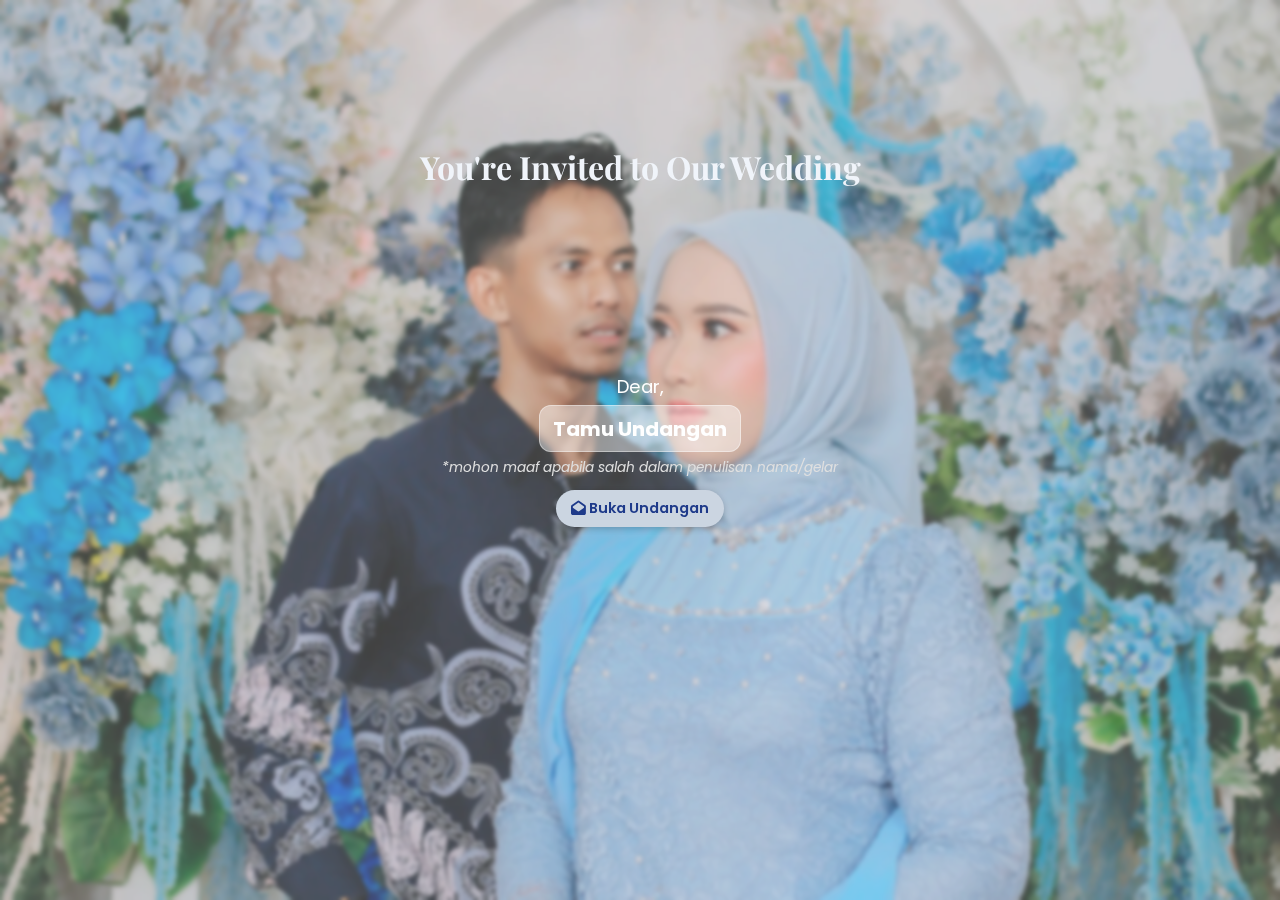
<file: index.html>
<!DOCTYPE html>
<html lang="id">
<head>
<!-- Open Graph -->
<meta property="og:type" content="website" />
<meta property="og:title" content="The Wedding of Anggi & Ikhsan" />
<meta property="og:description" content="Sabtu, 10 Januari 2026 — Kami mengundang Anda untuk hadir di hari bahagia kami." />
<meta property="og:url" content="https://ikhsan-anggi.github.io/undangan/" />
<meta property="og:image" content="https://ikhsan-anggi.github.io/undangan/preview.jpg" />
<meta property="og:image:secure_url" content="https://ikhsan-anggi.github.io/undangan/preview.jpg" />
<meta property="og:image:type" content="image/jpeg" />
<meta property="og:image:width" content="1200" />
<meta property="og:image:height" content="630" />

<meta name="twitter:card" content="summary_large_image" />


<!-- Primary Meta -->
<title>Undangan Pernikahan Ikhsan & Anggi</title>
<meta name="description" content="Sabtu, 10 Januari 2025 | Undangan Pernikahan Ikhsan & Anggi">

<!-- Open Graph / WhatsApp -->
<meta property="og:type" content="website">
<meta property="og:url" content="https://ikhsan-anggi.github.io/undangan/">
<meta property="og:title" content="The Wedding Of Ikhsan & Anggi">
<meta property="og:description" content="Sabtu, 10 Januari 2026">
<meta property="og:image" content="https://ikhsan-anggi.github.io/undangan/assets/images/preview.webp">

<!-- Optional (lebih rapi di WA) -->
<meta property="og:image:width" content="1200">
<meta property="og:image:height" content="630">

<meta charset="UTF-8">
<meta name="viewport" content="width=device-width, initial-scale=1.0">
<title>Undangan Pernikahan Ikhsan & Anggi</title>

<link rel="preload" as="image" href="assets/images/cover.webp">
<link rel="preload" as="audio" href="assets/audio/your-music.mp3">
<link rel="preload" as="style" href="style.css">
<link rel="preload" as="script" href="script.js">


<link href="https://fonts.googleapis.com/css2?family=Playfair+Display:wght@500;700&family=Poppins:wght@300;400&display=swap" rel="stylesheet">
<link href="https://fonts.googleapis.com/css2?family=Merriweather:wght@700&display=swap" rel="stylesheet">

<link rel="stylesheet" href="https://cdnjs.cloudflare.com/ajax/libs/font-awesome/6.5.0/css/all.min.css">

<style>
body {
    margin: 0;
    font-family: 'Poppins', sans-serif;
    /* Ubah dari overflow: hidden; agar animasi transisi bekerja dengan baik */
    overflow: auto; 
}

/* COVER */
.cover {
    position: fixed;
    height: 100vh;
    width: 100%;
    overflow: hidden;
    /* Tambahan: Pastikan elemen ini berada di atas elemen lain saat transisi */
    z-index: 99; 
    transition: transform 0.8s ease-in-out, opacity 0.8s ease-in-out; 
}

/* KEYFRAMES untuk Transisi (BARU DITAMBAHKAN) */
@keyframes slideOut {
    0% {
        transform: translateY(0);
        opacity: 1;
    }
    100% {
        transform: translateY(-100vh); /* Geser ke atas keluar layar */
        opacity: 0;
    }
}

/* Kelas yang ditambahkan JavaScript saat tombol diklik (BARU DITAMBAHKAN) */
.cover.is-closed {
    animation: slideOut 0.9s ease-in-out forwards; /* Durasi animasi 0.9 detik */
}

/* Background blur only */
.cover::before {
    content: "";
    position: absolute;
    inset: 0;
    /* Ganti dengan path gambar Anda */
    background: url('assets/images/cover.webp') center/cover no-repeat; 
    filter: brightness(1);
    transform: scale(1.05);
    z-index: -1;
}



/* Konten kiri bawah */
.content {
    padding-top: 5vh;
    position: absolute;
    inset: 0;
    z-index: 2;

    display: flex;
    flex-direction: column;
    align-items: center;
    justify-content: center;
    text-align: center;

    background: rgba(255, 255, 255, 0.25);
    backdrop-filter: blur(2px);

    padding: 24px;
    border-radius: 0;
}

.content h1 {
    position: absolute;
    top: 15vh;
    left: 50%;
    transform: translateX(-50%);
    margin: 0;
    white-space: nowrap;
    font-size: clamp(1.1rem, 4.5vw, 1.6rem);

}

.to { margin: 0 0 5px 0; font-size: 1.15rem; color: #fff; }

#guestNameWrapper {
    display: inline-block;
    padding: 0.6vw 1vw;
    background: rgba(255, 255, 255, 0.25);
    border: 1px solid rgba(255,255,255,0.4);
    backdrop-filter: blur(3px);
    border-radius: 12px;
    margin-bottom: 4px;
}

#guestName { font-weight: 700; font-size: 1.25rem; color: #fff; display: block; }
#guestNote { font-style: italic; font-size: 0.85rem; color: #e0e0e0; margin-top: 2px; }

.content h1 { font-family: 'Playfair Display', serif; font-size: clamp(1.5rem,5vw,2rem); color: #f0f4fa; margin: 10px 0 0 0; }

.button {
    display: inline-flex;
    align-items: center;
    gap: 0.3rem;
    background-color: #cbd5e1;
    color: #1e3a8a;
    padding: 0.5rem 0.9rem;
    border-radius: 28px;
    text-decoration: none;
    cursor: pointer;
    font-weight: 600;
    font-size: 0.9rem;
    margin-top: 12px;
    box-shadow: 0 2px 6px rgba(0,0,0,0.2);
    transition: 0.3s ease;
}

.button:hover { background-color: #bfcad6; }

/* RESPONSIVE */
@media (max-width:768px){
    .name-boy, .name-girl { font-size: 5vw; padding: 1vw 2vw; }
    .content h1 { font-size: clamp(1.2rem,6vw,1.8rem); }
    .to { font-size: 1rem; }
    #guestName { font-size: 1.1rem; }
    #guestNote { font-size: 0.75rem; }
    #guestNameWrapper { padding: 0.8vw 1.5vw; margin-bottom: 3px; }
    .button { padding: 0.45rem 0.8rem; font-size: 0.85rem; }
}
</style>
</head>

<body>
<div class="cover">
    <div class="content">
        <p class="to">Dear,</p>
        <span id="guestNameWrapper">
            <span id="guestName">Tamu Undangan</span>
        </span>
        <div id="guestNote">*mohon maaf apabila salah dalam penulisan nama/gelar</div>
        <h1>You're Invited to Our Wedding</h1>
        <a class="button" onclick="openInvitation()">
  <i class="fa-solid fa-envelope-open"></i> Buka Undangan
</a>
    </div>
</div>

<script>
const params = new URLSearchParams(window.location.search);
const guest = params.get("to");

if (guest) {
  document.getElementById("guestName").innerText = decodeURIComponent(guest);
  sessionStorage.setItem("guestName", decodeURIComponent(guest));
}

function openInvitation() {
  const coverContent = document.querySelector(".cover .content");
  coverContent.classList.add("slide-up"); // trigger animasi slide-up

  setTimeout(() => {
    window.location.href = "home.html"; // pindah ke home.html setelah animasi
  }, 800); // durasi animasi sama seperti CSS
}


// Update posisi saat load dan resize
window.addEventListener('load', updateNamePosition);
window.addEventListener('resize', updateNamePosition);
</script>
</body>
</html>
</file>
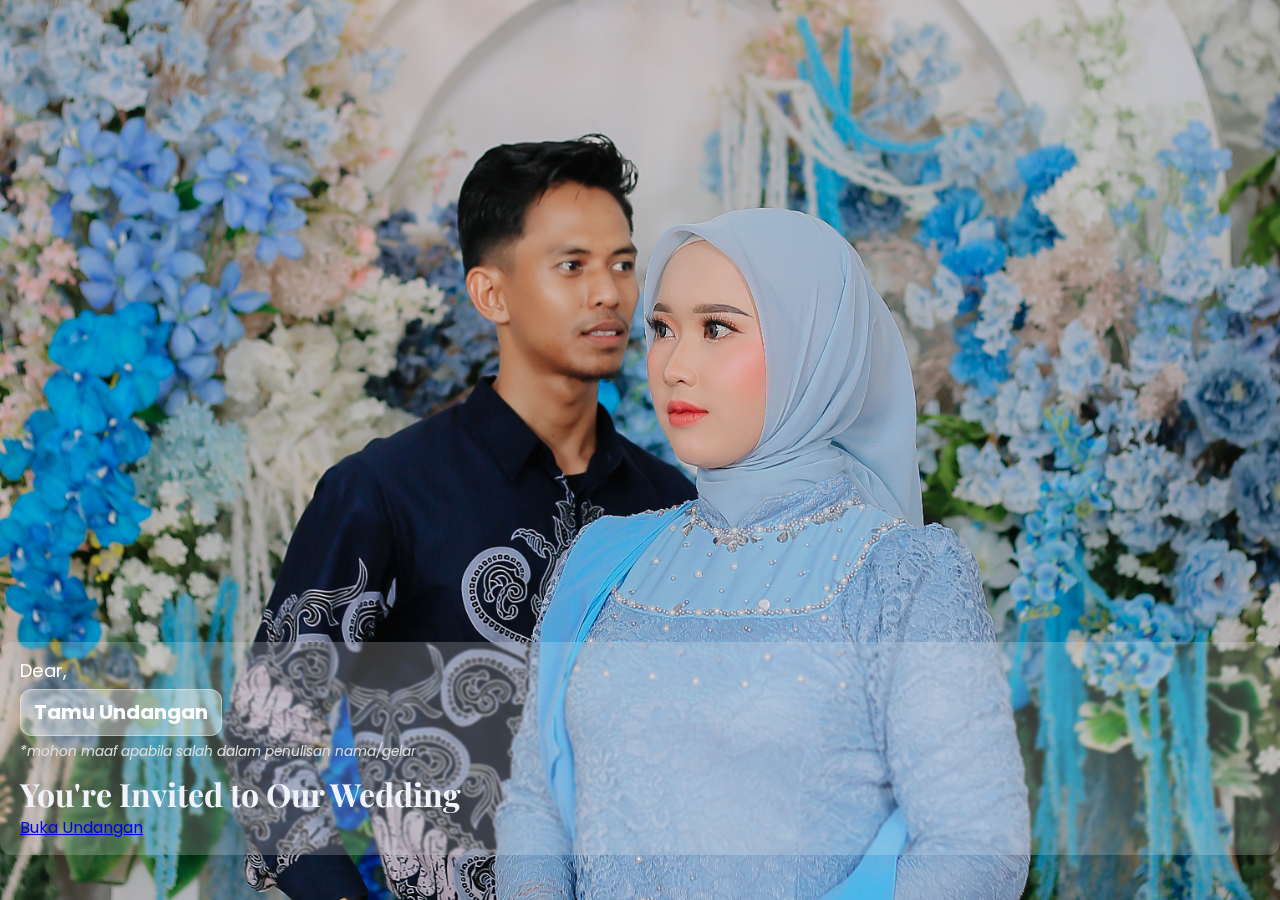
<file: cover.html>
<!DOCTYPE html>
<html lang="id">
<head>
<meta charset="UTF-8">
<meta name="viewport" content="width=device-width, initial-scale=1.0">
<title>Undangan Pernikahan Ikhsan & Anggi</title>

<link rel="preload" as="image" href="assets/images/cover.jpg">
<link rel="preload" as="audio" href="assets/audio/your-music.mp3">
<link rel="preload" as="style" href="style.css">
<link rel="preload" as="script" href="script.js">


<link href="https://fonts.googleapis.com/css2?family=Playfair+Display:wght@500;700&family=Poppins:wght@300;400&display=swap" rel="stylesheet">
<link href="https://fonts.googleapis.com/css2?family=Merriweather:wght@700&display=swap" rel="stylesheet">

<link rel="stylesheet" href="https://cdnjs.cloudflare.com/ajax/libs/font-awesome/6.5.0/css/all.min.css">

<style>
body {
    margin: 0;
    font-family: 'Poppins', sans-serif;
    /* Ubah dari overflow: hidden; agar animasi transisi bekerja dengan baik */
    overflow: auto; 
}

/* COVER */
.cover {
    position: relative;
    height: 100vh;
    width: 100%;
    overflow: hidden;
    /* Tambahan: Pastikan elemen ini berada di atas elemen lain saat transisi */
    z-index: 99; 
    transition: transform 0.8s ease-in-out, opacity 0.8s ease-in-out; 
}

/* KEYFRAMES untuk Transisi (BARU DITAMBAHKAN) */
@keyframes slideOut {
    0% {
        transform: translateY(0);
        opacity: 1;
    }
    100% {
        transform: translateY(-100vh); /* Geser ke atas keluar layar */
        opacity: 0;
    }
}

/* Kelas yang ditambahkan JavaScript saat tombol diklik (BARU DITAMBAHKAN) */
.cover.is-closed {
    animation: slideOut 0.9s ease-in-out forwards; /* Durasi animasi 0.9 detik */
}

/* Background blur only */
.cover::before {
    content: "";
    position: absolute;
    inset: 0;
    /* Ganti dengan path gambar Anda */
    background: url('assets/images/cover.jpg') center/cover no-repeat; 
    filter: brightness(1);
    transform: scale(1.05);
    z-index: -1;
}



/* Konten kiri bawah */
.content {
    position: absolute;
    bottom: 5vh;
    left: 0vw;
    right: 0vw;
    z-index: 2;
    text-align: left;
    
    /* Tambahan untuk blur background (Glassmorphism) */
    background: rgba(255, 255, 255, 0.2);
    backdrop-filter: blur(0.87px);
    border-radius: 12px;
    padding: 15px 20px;
    display: block;
}

.to { margin: 0 0 5px 0; font-size: 1.15rem; color: #fff; }

#guestNameWrapper {
    display: inline-block;
    padding: 0.6vw 1vw;
    background: rgba(255, 255, 255, 0.25);
    border: 1px solid rgba(255,255,255,0.4);
    backdrop-filter: blur(3px);
    border-radius: 12px;
    margin-bottom: 4px;
}

#guestName { font-weight: 700; font-size: 1.25rem; color: #fff; display: block; }
#guestNote { font-style: italic; font-size: 0.85rem; color: #e0e0e0; margin-top: 2px; }

.content h1 { font-family: 'Playfair Display', serif; font-size: clamp(1.5rem,5vw,2rem); color: #f0f4fa; margin: 10px 0 0 0; }

.button {
    display: inline-flex;
    align-items: center;
    gap: 0.3rem;
    background-color: #cbd5e1;
    color: #1e3a8a;
    padding: 0.5rem 0.9rem;
    border-radius: 28px;
    text-decoration: none;
    cursor: pointer;
    font-weight: 600;
    font-size: 0.9rem;
    margin-top: 12px;
    box-shadow: 0 2px 6px rgba(0,0,0,0.2);
    transition: 0.3s ease;
}

.button:hover { background-color: #bfcad6; }

/* RESPONSIVE */
@media (max-width:768px){
    .name-boy, .name-girl { font-size: 5vw; padding: 1vw 2vw; }
    .content h1 { font-size: clamp(1.2rem,6vw,1.8rem); }
    .to { font-size: 1rem; }
    #guestName { font-size: 1.1rem; }
    #guestNote { font-size: 0.75rem; }
    #guestNameWrapper { padding: 0.8vw 1.5vw; margin-bottom: 3px; }
    .button { padding: 0.45rem 0.8rem; font-size: 0.85rem; }
}
</style>
</head>

<body>
<div class="cover">
    <div class="content">
        <p class="to">Dear,</p>
        <span id="guestNameWrapper">
            <span id="guestName">Tamu Undangan</span>
        </span>
        <div id="guestNote">*mohon maaf apabila salah dalam penulisan nama/gelar</div>
        <h1>You're Invited to Our Wedding</h1>
        <a href="openInvitation" onclick="sessionStorage.setItem('opened','yes')">Buka Undangan</a>
    </div>
</div>

<script>
const params = new URLSearchParams(window.location.search);
const guest = params.get("to");

if (guest) {
  document.getElementById("guestName").innerText = decodeURIComponent(guest);
  sessionStorage.setItem("guestName", decodeURIComponent(guest));
}

function openInvitation() {
  const cover = document.querySelector(".cover");
  cover.classList.add("is-closed");

  setTimeout(() => {
    window.location.href = "index.html";
  }, 1000);
}


// Update posisi saat load dan resize
window.addEventListener('load', updateNamePosition);
window.addEventListener('resize', updateNamePosition);
</script>
</body>
</html>
</file>
<file: style.css>
@import url('https://fonts.googleapis.com/css2?family=Space+Mono:wght@400;700&display=swap');
:root {
  --vh: 100vh;
}

@supports (height: 100dvh) {
  :root {
    --vh: 100dvh;
  }
}

/* RESET */
* {
  box-sizing: border-box;
}

html, body {
  margin: 0;
  padding: 0;
  width: 100%;
  overflow-x: hidden;
  font-family: "Cormorant Garamond", serif;
}

body {
  background: #000;
}

body.loaded {
  background: url("assets/images/cover.webp") center/cover no-repeat;
  background-attachment: scroll; /* === iOS FIX === */
}

@supports (-webkit-touch-callout: none) {
  body.loaded {
    background-attachment: scroll;
  }
}




/* ================= HERO ================= */

#hero {
  position: relative;
  height: var(--vh, 100vh);
  width: 100%;
  overflow: hidden;
}

#hero .hero-blur-box {
  position: absolute;
  inset: 0;
  background: rgba(10, 20, 40, 0.2);
  backdrop-filter: blur(0.2px);
  z-index: 0;
  pointer-events: none;
}

/* Text wrapper */
.hero-content {
  position: absolute;
  top: 24%;
  left: 50%;
  transform: translate(-50%, -50%);
  width: 100%;
  max-width: 800px;
  text-align: center;
  padding: 0 20px;
}

.hero-inner {
  opacity: 0;
  animation: fadeUp 1.2s ease-out forwards;
}

.hero-subtitle {
  font-family: 'Great Vibes', cursive;
  font-size: clamp(1.8rem, 5vw, 3.2rem);
  margin-bottom: 0;
  margin-top: -10px;
  color: #fff;
  font-weight: 400;
}

.hero-title {
  font-size: clamp(2.8rem, 6vw, 4.2rem);
  color: #fff;
  white-space: nowrap;
}

@media (max-width: 480px) {
  .hero-title {
    font-size: 2.4rem;
    letter-spacing: 0.5px;
  }
}

.hero-date {
  font-size: clamp(1.1rem, 2.8vw, 1.4rem);
  letter-spacing: 3px;
  font-weight: 300;
  color: #e8eef7;
  margin-top: 5px;
}


@keyframes fadeUp {
  0% { opacity: 0; transform: translateY(20px); }
  100% { opacity: 1; transform: translateY(0); }
}



/* MUSIC */
.music-btn {
  position: fixed;
  right: 18px;
  bottom: 18px;
  width: 50px;
  height: 50px;
  border-radius: 50%;
  background: rgba(255,255,255,.8);
  backdrop-filter: blur(8px);
  border: none;
  z-index: 999;
  font-size: 20px;
}
.music-btn.playing i {
  color: #4db6ac;
}


/* =================  GENERAL SECTION ================= */
.section { padding: 45px 20px; }

.blur-card {
  max-width: 400px;
  margin: auto;
  padding: 28px 22px;
  border-radius: 22px;
  background: rgba(10, 20, 40, 0.2);
  backdrop-filter: blur(14px);
  border: 1px solid rgba(255,255,255,.25);
}


.section-title {
  text-align: center;
  font-size: 1.4rem;
  margin-bottom: 22px;
  color: #fff;
}

.fade-up {
  opacity: 0;
  transform: translateY(18px);
  transition: 0.8s ease;
}
.fade-up.show {
  opacity: 1;
  transform: translateY(0);
}


/* =================  COUNTDOWN ================= */
.countdown-box {
  display: flex;
  justify-content: space-between;
  gap: 10px;
}

.cd-item {
  width: 22%;
  background: rgba(255,255,255,.25);
  padding: 14px 0;
  border-radius: 14px;
  backdrop-filter: blur(10px);
  text-align: center;
  color: #ffff;
}

.cd-item span {
  font-size: 1.6rem;
  font-weight: bold;
}

.cd-item small {
  font-size: .75rem;
  opacity: .8;
}

/* QUOTE */
.quote {
  font-size: 1.15rem;
  line-height: 1.85;
  font-weight: 300;
  text-align: center;
  color: #ffff;
}

.quote-ref {
  text-align: center;
  margin-top: 14px;
  font-size: .9rem;
  opacity: .85;
  color: #ffff;
}


/* ================= SALAM SECTION ================= */
.salam-card {
  text-align: center;
}

.salam-title {
  font-size: 1.25rem;
  font-weight: 400;
  margin-bottom: 14px;
  line-height: 1.6;
  color: #ffff;
}

.salam-text {
  font-size: 1rem;
  line-height: 1.7;
  opacity: 0.95;
  color: #ffff;
}

/* ============ PROFIL MEMPELAI FULL SCREEN ============ */

.couple-section {
  width: 100%;
  margin: 0;
  padding: 0;
}

.couple-full {
  position: relative;
  width: 100vw;
  height: var(--vh, 100vh);
  overflow: hidden;
}

/* FOTO FULL */
.couple-photo {
  width: 100%;
  height: 100%;
  background-size: cover;
  background-position: center;
}

/* OVERLAY GRADIENT */
.couple-photo::after {
  content: "";
  position: absolute;
  inset: 0;
  background: linear-gradient(
    to top,
    rgba(8,15,35,0.8),
    rgba(8,15,35,0.25),
    rgba(8,15,35,0)
  );
}

/* TEXT OVERLAY */
.couple-overlay {
  position: absolute;
  bottom: 5%;
  left: 50%;
  transform: translateX(-50%);
  text-align: center;
  color: #fff;
  z-index: 2;
  padding: 0 24px;
  width: 100%;
  text-shadow: 0 4px 14px rgba(0,0,0,.35);
}

/* ====== POSISI TEKS GROOM & BRIDE (LEBIH PINGGIR & BAWAH) ====== */

.groom-overlay {
  left: 1%;
  bottom: 1%;
  transform: none;
  text-align: left;
  max-width: 420px;
}

.bride-overlay {
  right: 1%;
  left: auto;
  bottom: 1%;
  transform: none;
  text-align: right;
  max-width: 420px;
}

/* Desktop / layar besar */
@media (min-width: 1024px) {
  .groom-overlay {
    left: 4%;
    bottom: 4%;
  }

  .bride-overlay {
    right: 4%;
    bottom: 4%;
  }
}



.couple-role {
  font-family: 'Great Vibes', cursive;
  font-size: 1.7rem;
  margin-bottom: 6px;
}

.couple-name {
  font-size: 1.25rem;
  font-weight: 600;
  margin-bottom: 8px;
}

.couple-parents {
  font-size: 0.95rem;
  line-height: 1.6;
  opacity: 0.95;
}

/* Divider antar mempelai */
.couple-divider-full {
  text-align: center;
  font-size: 1.6rem;
  padding: 32px 0;
  background: rgba(8,15,35,0.9);
  color: #fff;
}

/* Tablet ke atas */
@media (min-width: 768px) {
  .couple-overlay {
    bottom: 12%;
  }

  .couple-name {
    font-size: 1.4rem;
  }
}

/* ============================
   EVENT SECTION (CARD BLUR)
============================ */
#event-section {
  padding: 80px 20px;
  display: flex;
  justify-content: center;
}

.event-card-blur {
  max-width: 420px;
  width: 100%;
  padding: 40px 25px;
  border-radius: 22px;
  backdrop-filter: blur(14px);
  background: rgba(15, 20, 40, 0.32);
  text-align: center;
  color: #fff;
}

.event-title {
  font-size: 1.5rem;
  margin-bottom: 30px;
}

.event-item {
  margin-bottom: 10px;
}

.event-name {
  font-size: 1.3rem;
  margin-bottom: 6px;
  font-weight: 600;
}

.event-info {
  font-size: 1.1rem;
  opacity: .9;
}

.event-location {
  font-size: 1.1rem;
  line-height: 1.5;
  margin-bottom: 18px;
}

/* Divider */
.event-divider {
  width: 40px;
  height: 1px;
  background: rgba(255,255,255,.6);
  margin: 25px auto;
}

/* Maps Button */
.maps-btn {
  display: inline-block;
  padding: 10px 22px;
  border-radius: 25px;
  border: 1px solid rgba(121, 189, 252, 0.7);
  background-color: rgba(121, 189, 252, 0.7);
  color: #ffff;
  font-size: .9rem;
  text-decoration: none;
  transition: all .3s ease;
}

.maps-btn:hover {
  background: rgba(10,20,40,0.2);
}

/* ============================
   OUR STORY
============================ */
#story-section {
  position: relative;
  padding: 70px 20px;
}

.story-wrapper {
  max-width: 420px;
  margin: auto;
  text-align: center;
}

.story-title {
  font-size: 1.6rem;
  color: #fff;
  margin-bottom: 30px;
  font-weight: 600;
  letter-spacing: .5px;
}

.story-item {
  position: relative;
  margin-bottom: 22px;
  padding: 22px 20px;
  background: rgba(15, 20, 40, 0.32);
  backdrop-filter: blur(10px);
  border-radius: 18px;
  color: #fff;
}


.story-item h3 {
  font-size: 1.05rem;
  font-weight: 600;
  margin-bottom: 6px;
}

.story-item p {
  font-size: 1.1rem;
  line-height: 1.7;
  opacity: .9;
}

/* ============================
   GALLERY
============================ */
#gallery-section {
  padding: 70px 20px;
}

.gallery-wrapper {
  max-width: 420px;
  margin: auto;
}

.gallery-title {
  text-align: center;
  font-size: 1.6rem;
  color: #fff;
  margin-bottom: 25px;
}

/* GRID RANDOM */
.gallery-grid {
  display: grid;
  grid-template-columns: repeat(2, 1fr);
  grid-auto-rows: 140px;
  gap: 10px;
}

.gallery-item {
  width: 100%;
  height: 100%;
  object-fit: cover;
  border-radius: 16px;
  cursor: pointer;
  transition: .3s ease;
}

.gallery-item:hover {
  transform: scale(1.02);
}

.gallery-item.tall {
  grid-row: span 2;
}

.gallery-item.wide {
  grid-column: span 2;
  grid-row: span 1;
}

/* ============================
   LIGHTBOX
============================ */
#lightbox {
  position: fixed;
  inset: 0;
  background: rgba(10,20,40,0.85);
  backdrop-filter: blur(10px);
  display: flex;
  justify-content: center;
  align-items: center;
  opacity: 0;
  pointer-events: none;
  transition: .3s ease;
  z-index: 999999;
}

#lightbox.show {
  opacity: 1;
  pointer-events: auto;
}

.lightbox-img {
  max-width: 90%;
  max-height: 85%;
  border-radius: 18px;
}

#lightbox .close {
  position: absolute;
  top: 18px;
  right: 22px;
  font-size: 32px;
  color: #fff;
  cursor: pointer;
}

/* ============================
   RSVP SECTION FINAL
============================ */
#rsvp-section {
  padding: 70px 20px;
}

.rsvp-wrapper {
  max-width: 420px;
  margin: auto;
  padding: 30px 22px;
  border-radius: 26px;
  background: rgba(15, 20, 40, 0.32);
  backdrop-filter: blur(16px);
  border: 1px solid rgba(255,255,255,0.35);
  text-align: center;
}

/* TITLE */
.rsvp-title {
  font-size: 1.6rem;
  color: #ffffff;
  margin-bottom: 6px;
}

.rsvp-desc {
  font-size: .9rem;
  color: rgba(255,255,255,0.85);
  margin-bottom: 22px;
}

/* FORM */
#rsvp-form input,
#rsvp-form textarea {
  width: 100%;
  border: none;
  border-radius: 14px;
  padding: 14px;
  margin-bottom: 12px;
  background: rgba(255,255,255,0.9);
  font-size: .9rem;
  outline: none;
}

#rsvp-form textarea {
  resize: none;
}


/* RADIO */
.rsvp-radio {
  display: flex;
  justify-content: center;
  gap: 40px;
  margin: 18px 0 26px;
  font-size: .85rem;
  color: #ffffff;
}

.rsvp-radio label {
  display: flex;
  flex-direction: column;   /* BUAT KE ATAS-BAWAH */
  align-items: center;      /* SEJAJAR TENGAH */
  gap: 6px;
  cursor: pointer;
}

.rsvp-radio input[type="radio"] {
  margin: 0;
}


#rsvp-submit {
  width: 100%;
  padding: 14px;
  border-radius: 18px;
  border: none;
  background: linear-gradient(135deg, #0b83e6, #64b5f6);
  color: #ffffff;
  font-size: .95rem;
  cursor: pointer;
  transition: .3s ease;
}

#rsvp-submit:hover {
  opacity: .9;
}
#rsvp-submit:disabled {
  background: linear-gradient(135deg, #9ca3af, #cbd5e1);
  color: #475569;
  cursor: not-allowed;
  opacity: 0.9;
}

#rsvp-submit:disabled::after {
  content: " ✓";
}


/* UCAPAN LIST */
.rsvp-list {
  margin-top: 30px;
  text-align: left;
}

.rsvp-item {
  padding: 14px;
  border-radius: 14px;
  background: rgba(15, 20, 40, 0.32);
  backdrop-filter: blur(10px);
  margin-bottom: 12px;
}

.rsvp-item h4 {
  font-size: .95rem;
  color: #ffffff;
  margin-bottom: 4px;
}

.rsvp-item span {
  font-size: .75rem;
  color: rgba(255,255,255,0.7);
}

.rsvp-item p {
  font-size: .85rem;
  color: #ffffff;
  margin-top: 6px;
}

#rsvp-submit.loading {
  pointer-events: none;
  opacity: .6;
}

#rsvp-submit.loading::after {
  content: " ⏳";
}

/* =============RSVP TOAST (BLUR & ELEGANT)=============== */
.rsvp-toast {
  position: fixed;
  bottom: 90px;
  left: 50%;
  transform: translateX(-50%) translateY(20px);
  max-width: 320px;
  padding: 14px 20px;
  border-radius: 22px;

  background: rgba(15, 20, 40, 0.75);
  backdrop-filter: blur(14px);
  border: 1px solid rgba(255,255,255,0.25);

  color: #fff;
  font-size: 0.85rem;
  line-height: 1.5;
  text-align: center;

  opacity: 0;
  pointer-events: none;
  transition: all 0.4s ease;
  z-index: 9999;
}

.rsvp-toast.show {
  opacity: 1;
  transform: translateX(-50%) translateY(0);
}

.rsvp-toast.success { border-color: rgba(160, 210, 180, 0.6); }
.rsvp-toast.error   { border-color: rgba(255, 160, 160, 0.6); }
.rsvp-toast.info    { border-color: rgba(140, 180, 255, 0.6); }




/* ============================
   WEDDING GIFT
============================ */

.section-blur {
  position: relative;
  width: 100%;
  padding: 70px 20px;
  display: flex;
  justify-content: center;
}

.section-inner {
  position: relative;
  width: 100%;
  max-width: 420px;
  padding: 40px 28px;
  border-radius: 26px;
  background: rgba(15, 20, 40, 0.32);
  backdrop-filter: blur(14px);
  border: 1px solid rgba(255,255,255,0.25);
  text-align: center;
  color: #fff;
  overflow: hidden;
}

/* Judul */
.gift-title {
  font-size: 1.8rem;
  margin-bottom: 14px;
  font-family: 'Great Vibes', cursive;
}

/* Deskripsi */
.gift-desc {
  font-size: 0.95rem;
  opacity: 0.9;
  line-height: 1.6;
  margin-bottom: 30px;
}

/* CARD */
.gift-card {
  background: rgba(255, 255, 255, 0.55);
  backdrop-filter: blur(14px);
  border-radius: 22px;
  padding: 28px 22px;
  margin-top: 22px;

  display: flex;
  flex-direction: column;
  align-items: center;
  gap: 10px;

  border: 1px solid rgba(255,255,255,0.45);
  box-shadow: 0 12px 30px rgba(0,0,0,0.12);
}


/* ============================
   BLUR BOX SEDANG (WRAP AKUN)
============================ */
.gift-container {
  background: rgba(255, 255, 255, 0.35);
  backdrop-filter: blur(16px);
  border-radius: 24px;
  padding: 22px 18px;
  margin-top: 26px;
  display: flex;
  gap: 20px;
  border: 1px solid rgba(255,255,255,0.35);
  flex-wrap: wrap;   /* 🔥 KUNCI */
}

/* ============================
   BLUR BOX KECIL (PER AKUN)
============================ */
.gift-item {
  flex: 1; /* BIKIN KIRI–KANAN SEIMBANG */
  background: rgba(255, 255, 255, 0.6);
  backdrop-filter: blur(14px);
  border-radius: 20px;
  padding: 22px 16px;

  display: flex;
  flex-direction: column;
  align-items: center;
  gap: 8px;

  border: 1px solid rgba(255,255,255,0.45);
  box-shadow: 0 10px 26px rgba(0,0,0,0.12);
  flex: 1 1 0;
  min-width: 0;

}


/* LOGO */
.gift-logo {
  width: 64px;
  margin-bottom: 4px;
}

/* NAMA */
.gift-name {
  font-size: 1.15rem;
  font-weight: 600;
  color: #1e3a5f;
  margin-top: 1px;
  margin-bottom: 2px;
}

/* NOMOR */
.gift-number {
  color: #1e3a5f;
  margin-bottom: 6px;
  white-space: nowrap;
  font-family: 'Space Mono', monospace;
  letter-spacing: 1.2px;
  font-size: 0.9rem;
}


/* Button */
.gift-btn {
  background: #4db6ac;
  color: #fff;
  border: none;
  padding: 12px 20px;
  border-radius: 30px;
  font-size: 0.9rem;
  cursor: pointer;
  transition: 0.3s ease;
  margin-top: 16px;
  white-space: nowrap;
  display: inline-flex;
  align-items: center;
  gap: 8px;
}

.gift-btn:hover {
  background: #3aa79c;
}
/* ============================
   COPY TOAST
============================ */

.copy-toast {
  position: fixed;
  bottom: 30px;
  left: 50%;
  transform: translateX(-50%) translateY(20px);
  background: rgba(255,255,255,0.85);
  color: #1e3a5f;
  padding: 12px 20px;
  border-radius: 30px;
  font-size: 0.85rem;
  backdrop-filter: blur(10px);
  opacity: 0;
  pointer-events: none;
  transition: all 0.4s ease;
  z-index: 9999;
}

.copy-toast.show {
  opacity: 1;
  transform: translateX(-50%) translateY(0);
}

@media (max-width: 520px) {
  .gift-container {
    flex-direction: column;
  }
}


/* ==============================================================
   CLOSING CINEMATIC — SOFTER OVERLAY & DRAMATIC TEXT
================================================================= */
#closing-cinematic {
  position: relative;
  min-height: var(--vh, 100vh);
  display: flex;
  justify-content: center;
  align-items: center;
  text-align: center;
  overflow: hidden;
}

/* FILM GRAIN + VIGNETTE (HALUS) */
#closing-cinematic::before {
  content: "";
  position: absolute;
  inset: 0;
  background:
    radial-gradient(
      ellipse at center,
      rgba(0,0,0,0) 45%,
      rgba(0,0,0,0.45) 100%
    ),
    url("data:image/svg+xml,%3Csvg viewBox='0 0 200 200' xmlns='http://www.w3.org/2000/svg'%3E%3Cfilter id='n'%3E%3CfeTurbulence type='fractalNoise' baseFrequency='0.7' numOctaves='3'/%3E%3C/filter%3E%3Crect width='100%25' height='100%25' filter='url(%23n)' opacity='0.035'/%3E%3C/svg%3E");
  z-index: 1;
}

/* SOFT OVERLAY (LEBIH TIPIS) */
.closing-content::before {
  content: "";
  position: absolute;
  inset: -26px -18px;
  background: rgba(15, 20, 40, 0.32);
  backdrop-filter: blur(3px);
  border-radius: 30px;
  z-index: -1;
}

/* CONTENT */
.closing-content {
  position: relative;
  z-index: 2;
  padding: 38px 24px;
  max-width: 420px;
  color: #fffaf0; /* ivory */
}

/* TEXT */
.closing-small {
  display: block;
  font-size: 1.2rem;
  letter-spacing: 3.5px;
  color: #f2e8c9;
  opacity: 0.9;
  text-shadow:
    0 1px 4px rgba(0,0,0,0.45);
  transform: translateY(-58px);
}

.closing-title {
  font-family: 'Italianno', cursive;
  font-size: clamp(2.9rem, 6vw, 4.1rem);
  margin-top: 6px;
  color: #fff3d6;
  text-shadow:
    0 2px 10px rgba(0,0,0,0.55),
    0 0 18px rgba(255,220,150,0.25);
  transform: translateY(-52px);
}

.closing-heart {
  font-size: 1.5rem;
  margin-top: 6px;
  color: #ffd6a0;
  text-shadow:
    0 2px 10px rgba(0,0,0,0.5);
  transform: translateY(-46px);
}

.heart-svg {
  width: 26px;
  height: 26px;
  fill: #ffff;
  filter:
    drop-shadow(0 2px 8px rgba(0,0,0,0.45))
    drop-shadow(0 0 14px rgba(255,210,140,0.25));
}


.closing-text {
  margin-top: 128px;
  font-size: 1.2rem;
  line-height: 1.75;
  color: #f5eddc;
  opacity: 0.9;
  text-shadow:
    0 2px 8px rgba(0,0,0,0.55);
}



@keyframes softPulse {
  0%, 100% {
    transform: scale(1);
    opacity: 0.9;
  }
  50% {
    transform: scale(1.08);
    opacity: 1;
  }
}

.closing-heart .heart-svg {
  animation: softPulse 3.5s ease-in-out infinite;
}

@media (min-width: 768px) {
  #closing-cinematic {
    padding: 120px 16px 140px;
  }

  .closing-small {
    transform: translateY(-24px);
  }

  .closing-title {
    transform: translateY(-20px);
  }

  .closing-heart {
    transform: translateY(-16px);
  }

  .closing-text {
    margin-top: 96px;
  }
}




/* ============================
   FOOTER — LAST SECTION
============================= */
.wedding-footer {
  text-align: center;
  padding: 48px 20px 36px;
  background: #0e132a;
  color: rgba(255,255,255,0.75);
  font-size: 0.8rem;
  letter-spacing: 1px;
}

.footer-love {
  margin-bottom: 6px;
  font-weight: 300;
}

.footer-love span {
  color: #ffb3b3;
  margin: 0 4px;
  display: inline-block;
  animation: heartBeat 2.5s infinite;
}

.footer-copy {
  font-size: 0.75rem;
  opacity: 0.6;
}

/* HEART ANIMATION (HALUS) */
@keyframes heartBeat {
  0% { transform: scale(1); }
  50% { transform: scale(1.15); }
  100% { transform: scale(1); }
}

/* === iOS FIX: prevent Safari background zoom / layer scaling === */
#hero,
.couple-full,
#closing-cinematic {
  transform: translateZ(0);
  will-change: transform;
}
</file>
